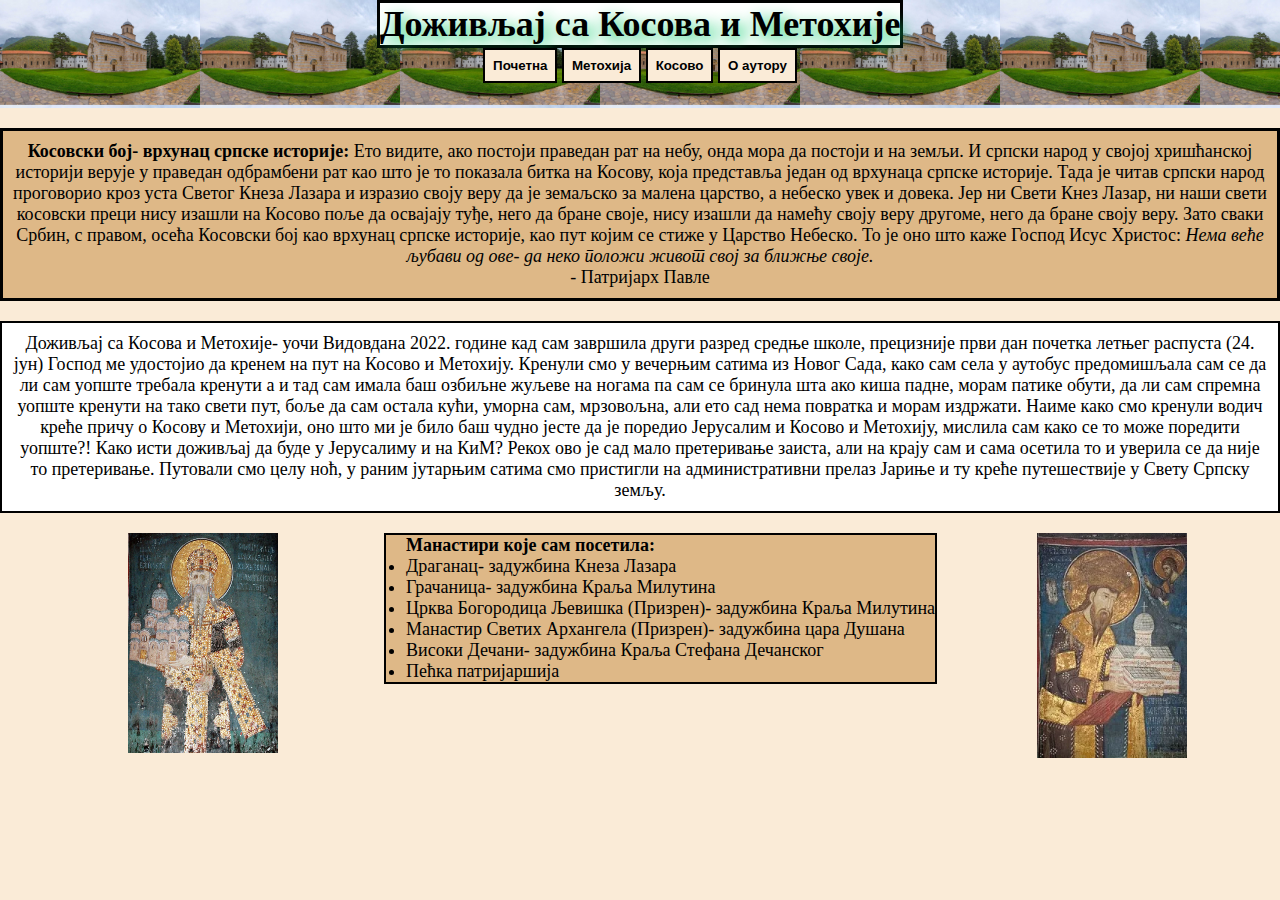
<file: index.html>
<!DOCTYPE html>
<html lang="sr">
<head>
    <meta charset="UTF-8">
    <link rel="stylesheet" href="stilovikim.css">
    <title>Доживљај са Косова и Метохије</title>
    <style>h1{text-shadow: 5px 5px 15px rgb(21, 204, 113);}</style>
</head>
<body>
    <header>
        <div align="center">
            <h1>Доживљај са Косова и Метохије</h1>
            <button><a href="index.html">Почетна</a></button>
            <button><a href="trecastrana.html">Метохија</a></button>
            <button><a href="cetvrtastrana.html">Косово </a></button>
            <button><a href="petastrana.html">О аутору</a></button>
        </div>
    </header>
<p class="okvir"> <b>Косовски бој- врхунац српске историје:</b> Ето видите, ако постоји праведан рат на небу, онда мора да постоји и на земљи. И српски
народ у својој хришћанској историји верује у праведан одбрамбени рат као што је то показала битка на Косову, која представља
један од врхунаца српске историје. Тада је читав српски народ проговорио кроз уста Светог Кнеза Лазара и изразио своју веру да је
земаљско за малена царство, а небеско увек и довека. Јер ни Свети Кнез Лазар, ни наши свети косовски преци нису изашли на Косово поље да 
освајају туђе, него да бране своје, нису  изашли да намећу своју веру другоме, него да бране своју веру. Зато сваки Србин,
с правом, осећа Косовски бој као врхунац српске историје, као пут којим се стиже у Царство Небеско. То је оно што каже Господ
Исус Христос: <i>Нема веће љубави од ове- да неко положи живот свој за ближње своје.</i> <br>
- Патријарх Павле</p>

<p class="jodi">Доживљај са Косова и Метохије- уочи Видовдана 2022. године кад сам завршила други разред средње школе, прецизније први дан почетка
летњег распуста (24. јун) Господ ме удостојио да кренем на пут на Косово и Метохију. Кренули смо у вечерњим сатима из Новог Сада, како сам села у аутобус 
предомишљала сам се да ли сам уопште требала кренути а и тад сам имала баш озбиљне жуљеве на ногама па сам се бринула шта ако киша падне, 
морам патике обути, да ли сам спремна уопште кренути на тако свети пут, боље да сам остала кући, уморна сам, мрзовољна, али ето сад нема повратка и морам издржати. 
Наиме како смо кренули водич креће причу о Косову и Метохији, оно што ми је било баш чудно јесте да је поредио Јерусалим и Косово и Метохију,
мислила сам како се то може поредити уопште?! Како исти доживљај да буде у Јерусалиму и на КиМ? Рекох ово је сад мало претеривање заиста,
али на крају сам и сама осетила то и уверила се да није то претеривање. Путовали смо целу ноћ, у раним јутарњим сатима смо пристигли на
административни прелаз Јариње и ту креће путешествије у Свету Српску земљу.</p>

<div class="tomson">
<p><b> Манастири које сам посетила:</b></p>
<ul>
    <li>Драганац- задужбина Кнеза Лазара</li>
    <li>Грачаница- задужбина Краља Милутина</li>
    <li>Црква Богородица Љевишка (Призрен)- задужбина Краља Милутина</li>
    <li>Манастир Светих Архангела (Призрен)- задужбина цара Душана</li>
    <li>Високи Дечани- задужбина Краља Стефана Дечанског</li>
    <li>Пећка патријаршија</li>
</ul>
</div>
<img class="slika" src="mica.jpeg" alt="краљ Милутин" title="краљ Милутин">
<img class="slika1" src="stefan.png" alt="краљ Стефан дечански" title="краљ Стефан дечански">
</body>
</html>
</file>
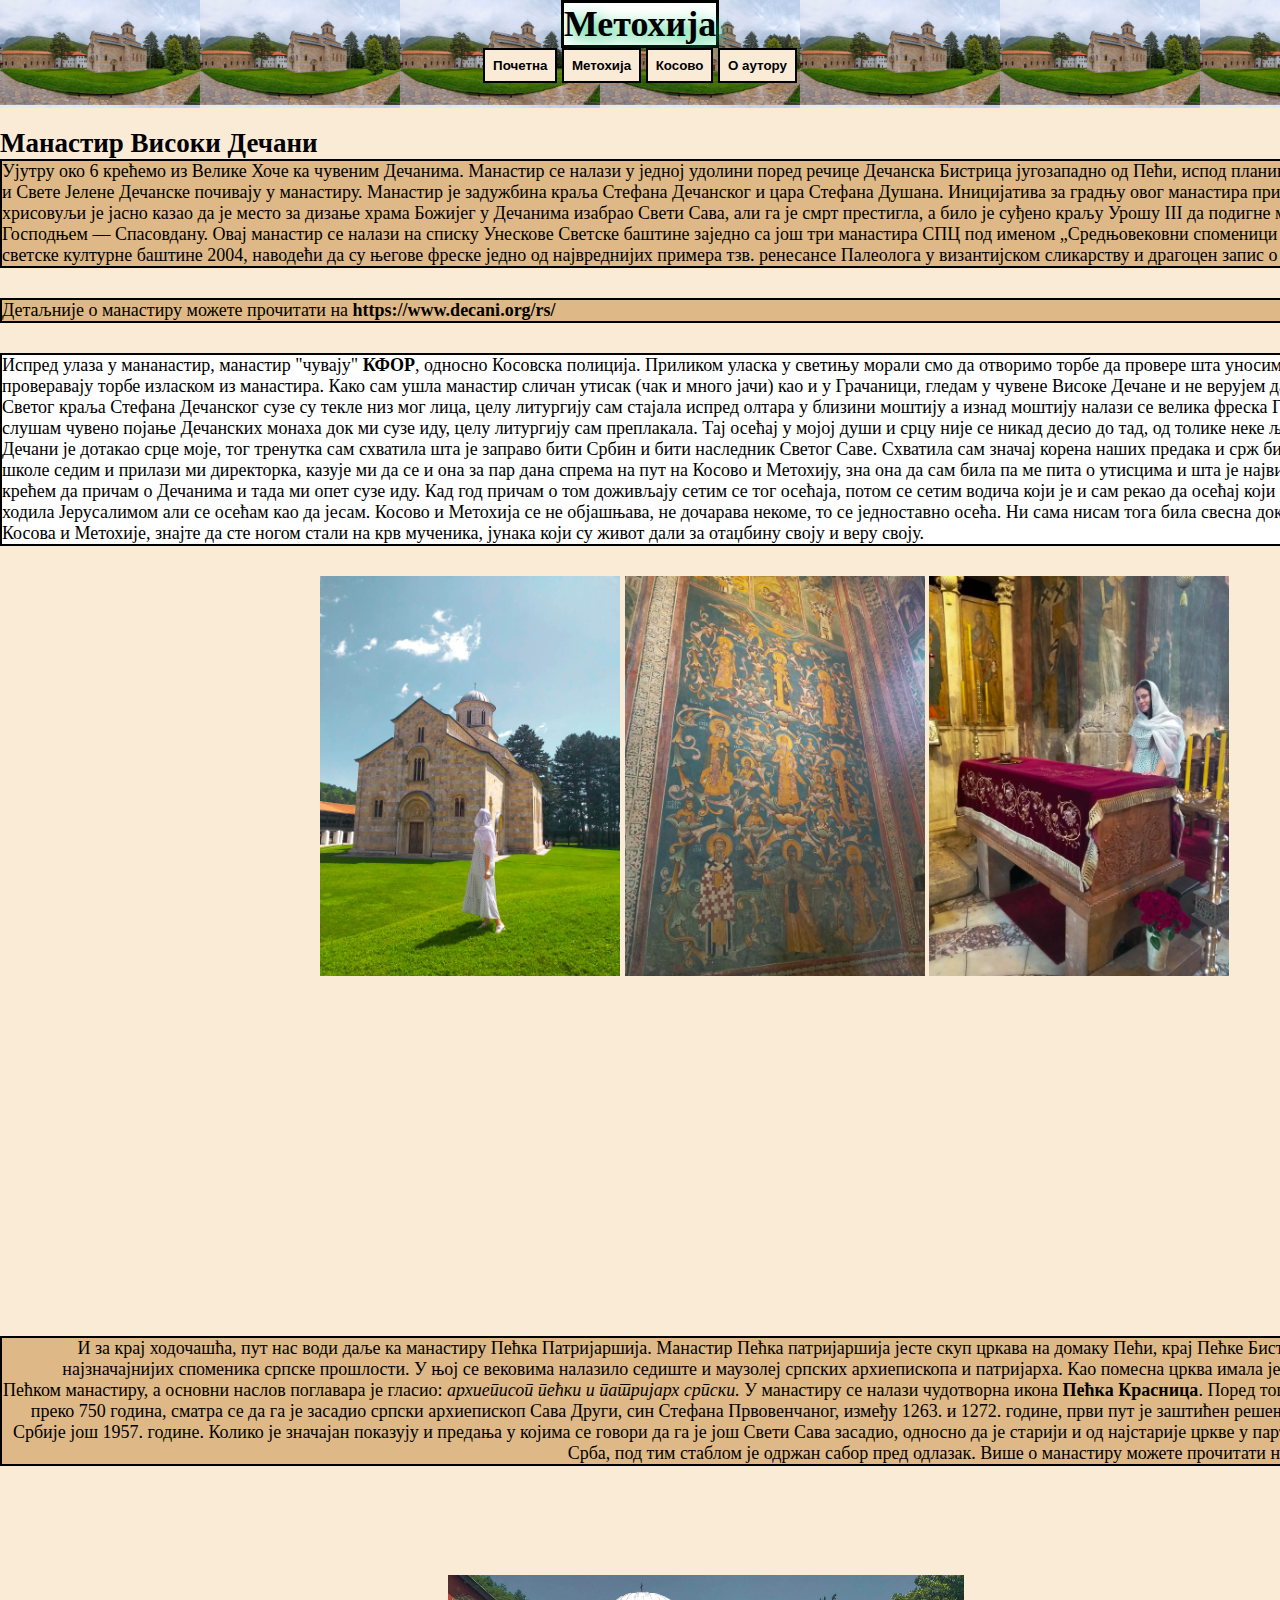
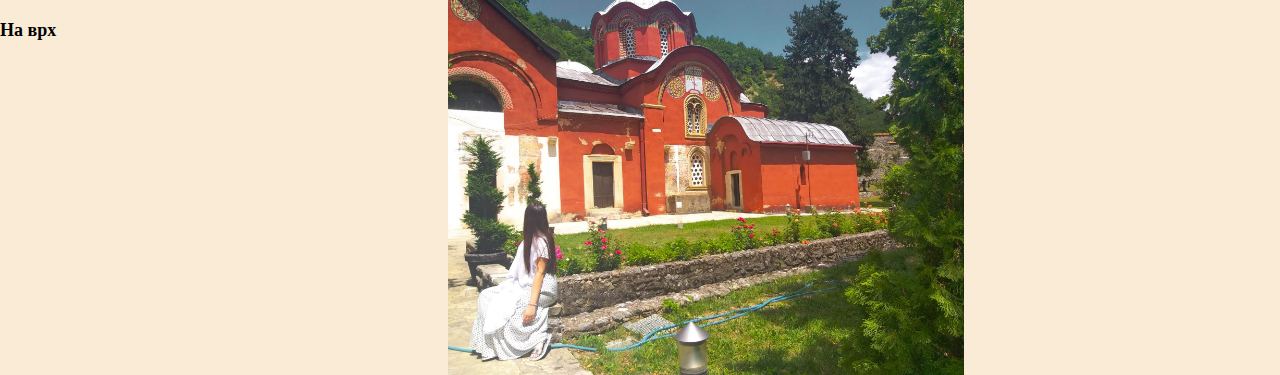
<file: cetvrtastrana.html>
<!DOCTYPE html>
<html lang="sr">
<head>
    <meta charset="UTF-8">
    <title>Доживљај са Косова и Метохије</title>
    <style>
        *{margin: 0;
        padding: 0;}
        body{background-color: antiquewhite;
            font-family: Georgia, serif;
    font-size: large;}
    header{height: 12vh;
    background-image: url(naslov.jpg);
background-size: 200px;
margin-bottom: 20px;
}
    h1{background-color: #fff;
border: 3px solid rgb(0, 0, 0);
user-select: none;
width: fit-content;}
button{background-color: antiquewhite;
border: 2px solid #000;
padding: 8px;
width: fit-content;}
a{color: #000;
text-decoration: none;
font-weight: bold;}
button:hover{background-color: rgb(128, 101, 60);
transition: 0.5s;}
a:hover{color: rgb(255, 255, 255);}
p{border: 2px solid black;
background-color: burlywood;
color: #000000;
width: 200vh;
margin-bottom: 30px;}
.bela{background-color:#fff;}
.cvetakizuzetak{width: 100%;}
.s1{
    position: absolute;
    top: 87%;
left: 10%;}
.s2{position: absolute;
    top: 30%;
left: 63%;}
.wew{position: absolute;
top: 180%;
left: 0%;}
.wew:hover{color: #000;}
.dud{position: absolute;
left: 25%;}
.ee{position: absolute;
top: 175%;
left: 35%;}
.vrh{position: absolute;
top: 145%;}
h1{text-shadow: 5px 5px 15px rgb(21, 204, 113);}
     </style>
</head>

<body>
    <header>
        <div align="center">
            <h1>Метохија</h1>
            <button><a href="index.html">Почетна</a></button>
            <button><a href="trecastrana.html">Метохија</a></button>
            <button><a href="cetvrtastrana.html">Косово </a></button>
            <button><a href="petastrana.html">О аутору</a></button>
        </div>
    </header>
    <div class="selma">
<h2>Манастир Високи Дечани</h2>
<p>Ујутру око 6 крећемо из Велике Хоче ка чувеним Дечанима. Манастир се налази у једној удолини поред речице Дечанска Бистрица југозападно од Пећи, испод планинског масива Проклетије. 
Мошти Светог краља Стефана Дечанског и Свете Јелене Дечанске почивају у манастиру. 
Манастир је задужбина краља Стефана Дечанског и цара Стефана Душана. Иницијатива за градњу овог манастира припадала је Светом Сави. 
Краљ Стефан Дечански у његовој хрисовуљи је јасно казао да је место за дизање храма Божијег у Дечанима изабрао Свети Сава, али га је смрт престигла, а било је суђено краљу Урошу III да подигне манастир на том месту. 
Манастир је посвећен Вазнесењу Господњем — Спасовдану. Овај манастир се налази на списку Унескове Светске баштине заједно са још три манастира СПЦ под именом „Средњовековни споменици на Косову“.
<a href="https://sr.wikipedia.org/wiki/%D0%A3%D0%BD%D0%B5%D1%81%D0%BA%D0%BE" target="_blank">УНЕСКО</a> је прогласио манастир Дечани за место светске културне баштине 2004, наводећи да су његове фреске једно од највреднијих примера тзв. ренесансе Палеолога у византијском сликарству и драгоцен запис о животу у 14. веку.</p>
<p>Детаљније о манастиру можете прочитати на <a href="https://www.decani.org/rs/" target="_blank">https://www.decani.org/rs/</a></p>
<p class="bela">Испред улаза у мананастир, манастир "чувају" <a href="https://sr.wikipedia.org/wiki/%D0%9A%D0%A4%D0%9E%D0%A0" target="_blank">КФОР</a>, односно Косовска полиција.
Приликом уласка у светињу морали смо да отворимо торбе да провере шта уносимо у манастир, некад траже и лична документа а исто тако проверавају торбе изласком из манастира.
Како сам ушла манастир сличан утисак (чак и много јачи) као и у Грачаници, гледам у чувене Високе Дечане и не верујем да сам ту.
Уласком унутар манастира и како сам пришла моштима Светог краља Стефана Дечанског сузе су текле низ мог лица, целу литургију сам стајала испред олтара у близини моштију
а изнад моштију налази се велика фреска Господа Исуса Христа, па гледам и у њу целу литургију и пажљиво слушам чувено појање Дечанских монаха док ми сузе 
иду, целу литургију сам преплакала. Тај осећај у мојој души и срцу није се никад десио до тад, од толике неке љубави и туге, драгости, благодати Божије
сузе су текле, манастир Дечани је дотакао срце моје, тог тренутка сам схватила шта је заправо бити Србин и бити наследник Светог Саве. Схватила сам значај
корена наших предака и срж бића Српског народа- а то је Косово и Метохија. Сећам се у холу школе седим и прилази ми директорка, казује ми да се и она за пар дана спрема на пут на Косово и Метохију,
зна она да сам била па ме пита о утисцима и шта је највише оставило утисак на мене, ту јој укратко говорим како је било и крећем да причам о Дечанима и тада ми опет сузе иду.
Кад год причам о том доживљају сетим се тог осећаја, потом се сетим водича који је и сам рекао да осећај који има у Јерусалиму, има и на Косову и Метохији.
Никад нисам ходила Јерусалимом али се осећам као да јесам. Косово и Метохија се не објашњава, не дочарава некоме, то се једноставно осећа. Ни сама нисам тога била свесна док нисам крочила.
Једна монахиња је рекла где год крочите на земљу Косова и Метохије, знајте да сте ногом стали на крв мученика, јунака који су живот дали за отаџбину своју и веру своју.</p> 
<div class="dud">
<img src="decani.jpg" alt="decani" height="400px">  
<img src="Loza Nemanjica Decani.jpg" alt="decani" height="400px">
<img src="Mosti Sv. Kralja Stefana Decanskog.jpg" alt="decani" height="400px">
</div>
<div align="right">
    <div class="vrh">
<h2>Пећка Патријаршија</h2>
<p>И за крај ходочашћа, пут нас води даље ка манастиру Пећка Патријаршија. Манастир Пећка патријаршија јесте скуп цркава на домаку Пећи, крај Пећке Бистрице, а на улазу у Руговску клисуру. Пећка патријаршија је један од најзначајнијих споменика српске прошлости.
У њој се вековима налазило седиште и маузолеј српских архиепископа и патријарха. Као помесна црква имала је степен патријаршије и својство аутокефалности. Седиште је било у Пећком манастиру, 
а основни наслов поглавара је гласио: <i>архиеписоп пећки и патријарх српски.</i> 
У манастиру се налази чудотворна икона <a href="https://svetigora.com/cudotvorne-ikone-majke-bozije-pecka-krasnica/" target="_blank">Пећка Красница</a>. Поред тога интересантно је да се у дворишту манастира налази
шам-дуд стар преко 750 година, сматра се да га је засадио српски архиепископ Сава Други, син Стефана Првовенчаног, између 1263. и 1272. године, 
први пут је заштићен решењем Завода за заштиту и научно проучавање природних реткости НР Србије још 1957. године. Колико је значајан показују и предања у којима се говори да га је још Свети Сава засадио, 
односно да је старији и од најстарије цркве у партријаршији. 
Познато је да кад је Aрсеније Чарнојевић започео сеобу Срба, под тим стаблом је одржан сабор пред одлазак.
Више о манастиру можете прочитати на <a href="https://www.zaduzbine-nemanjica.rs/Pecka-Patrijarsija/index.htm" target="_blank">https://www.zaduzbine-nemanjica.rs/Pecka-Patrijarsija/index.htm</a></p>
</div>
<img class="ee" src="pecka patrijarsija.jpg" alt="pecka patrijarsija" height="400px">
<a class="wew" href="#TOP">На врх</a>
</body>
</html>
</file>
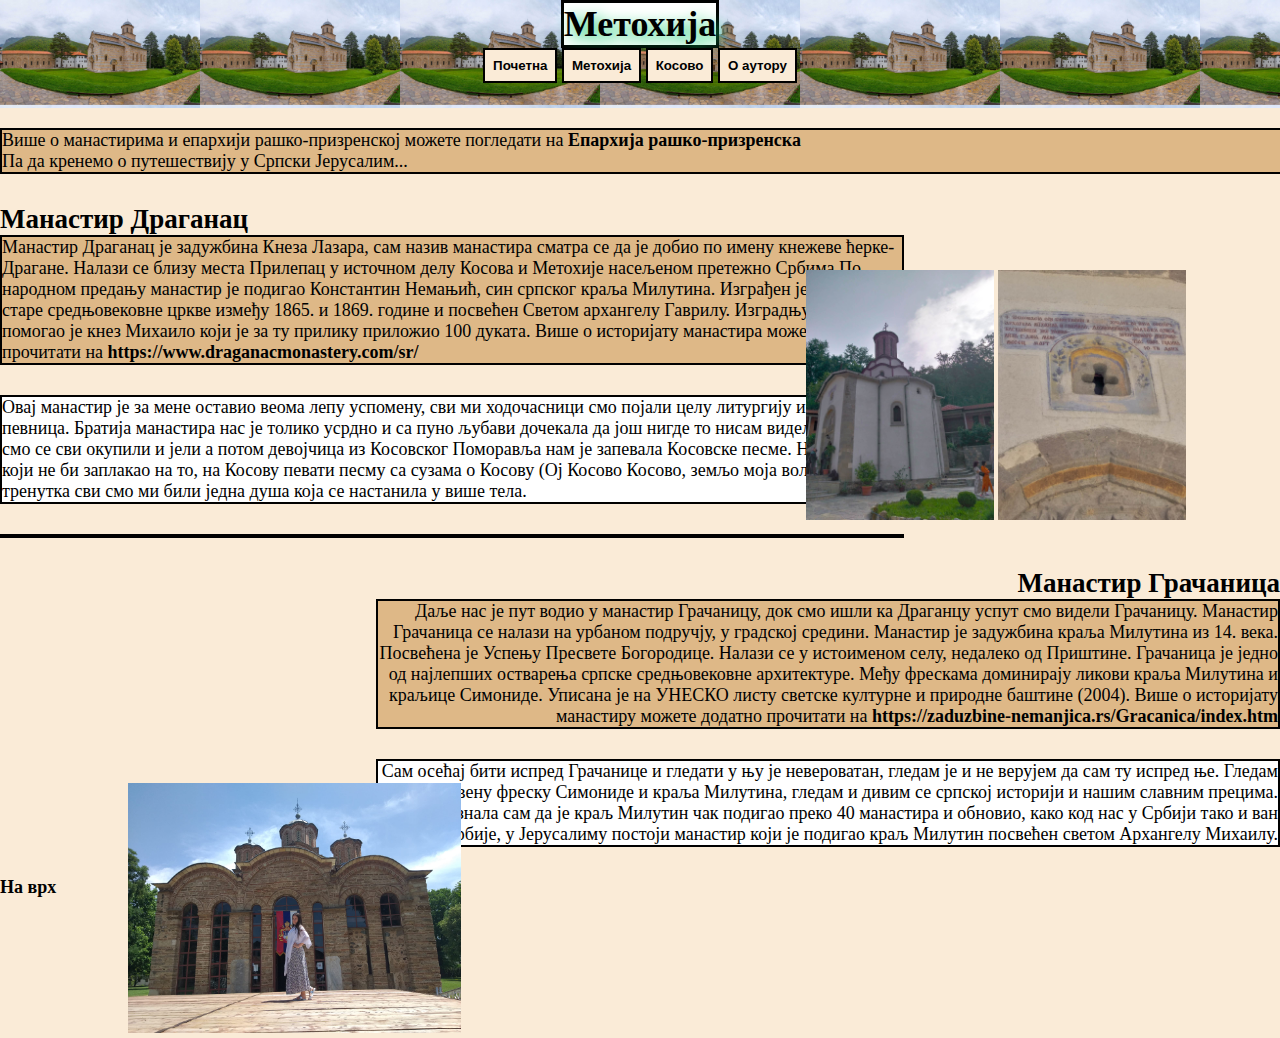
<file: drugastrana.html>
<!DOCTYPE html>
<html lang="sr">
<head>
    <meta charset="UTF-8">
    <title>Доживљај са Косова и Метохије</title>
     <style>
        *{margin: 0;
        padding: 0;}
        body{background-color: antiquewhite;
            font-family: Georgia, serif;
    font-size: large;}
    header{height: 12vh;
    background-image: url(naslov.jpg);
background-size: 200px;
margin-bottom: 20px;
}
    h1{background-color: #fff;
border: 3px solid rgb(0, 0, 0);
user-select: none;
width: fit-content;}
button{background-color: antiquewhite;
border: 2px solid #000;
padding: 8px;
width: fit-content;}
a{color: #000;
text-decoration: none;
font-weight: bold;}
button:hover{background-color: rgb(128, 101, 60);
transition: 0.5s;}
a:hover{color: rgb(255, 255, 255);}
p{border: 2px solid black;
background-color: burlywood;
color: #000000;
width: 100vh;
margin-bottom: 30px;}
.bela{background-color: #fff;}
.cvetakizuzetak{width: 100%;}
.s1{
    position: absolute;
    top: 87%;
left: 10%;}
.s2{position: absolute;
    top: 30%;
left: 63%;}
.wew:hover{color: #000;}
h1{text-shadow: 5px 5px 15px rgb(21, 204, 113);}
     </style>
</head>
<body>
    <header>
        <div align="center">
            <h1>Метохија   </h1>
            <button><a href="index.html">Почетна</a></button>
            <button><a href="trecastrana.html">Метохија</a></button>
            <button><a href="cetvrtastrana.html">Косово </a></button>
            <button><a href="petastrana.html">О аутору</a></button>
        </div>
</header>
    <p class="cvetakizuzetak">Више о манастирима и епархији рашко-призренској можете погледати на <a href="https://eparhija-prizren.com/" target="_blank">Епархија рашко-призренска</a><br>
    Па да кренемо о путешествију у Српски Јерусалим...</p>

        <h2>Манастир Драганац</h2>
    
    <p>Манастир Драганац је задужбина Кнеза Лазара, сам назив манастира сматра се да је добио по имену кнежеве ћерке- Драгане. Налази се близу места Прилепац 
    у источном делу Косова и Метохије насељеном претежно Србима.По народном предању манастир је подигао Константин Немањић, син српског краља Милутина.
    Изграђен је на месту старе средњовековне цркве између 1865. и 1869. године и посвећен Светом архангелу Гаврилу. Изградњу цркве помогао је кнез Михаило који је за ту прилику приложио 100 дуката. 
    Више о историјату манастира можете прочитати на <a href="https://www.draganacmonastery.com/sr/" target="_blank">https://www.draganacmonastery.com/sr/</a></p>

    <p class="bela">Овај манастир је за мене оставио веома лепу успомену, сви ми ходочасници смо појали целу литургију и били певница.
    Братија манастира нас је толико усрдно и са пуно љубави дочекала да још нигде то нисам видела, за столом смо се сви окупили и јели а потом
    девојчица из Косовског Поморавља нам је запевала Косовске песме. Нема Србина који не би заплакао на то, на Косову певати песму са сузама
    о Косову (Ој Косово Косово, земљо моја вољена), тог тренутка сви смо ми били једна душа која 
    се настанила у више тела. </p>
    </p>
<div align="right">
    <h2>Манастир Грачаница</h2>
    <p>Даље нас је пут водио у манастир Грачаницу, док смо ишли ка Драганцу успут смо видели Грачаницу. Манастир Грачаница се налази
    на урбаном подручју, у градској средини. Манастир је задужбина краља Милутина из 14. века. Посвећена је Успењу Пресвете Богородице. 
    Налази се у истоименом селу, недалеко од Приштине. Грачаница је једно од најлепших остварења српске средњовековне архитектуре. 
    Међу фрескама доминирају ликови краља Милутина и краљице Симониде. Уписана је на УНЕСКО листу светске културне и природне баштине (2004).
    Више о историјату манастиру можете додатно прочитати на <a href="https://zaduzbine-nemanjica.rs/Gracanica/index.htm" target="_blank">https://zaduzbine-nemanjica.rs/Gracanica/index.htm</a></p>
    <p class="bela">Сам осећај бити испред Грачанице и гледати у њу је невероватан, гледам је и не верујем да сам ту испред ње. Гледам чувену фреску Симониде и
    краља Милутина, гледам и дивим се српској историји и нашим славним прецима. Сазнала сам да је краљ Милутин чак подигао преко 40 манастира и обновио,
    како код нас у Србији тако и ван Србије, у Јерусалиму постоји манастир који је подигао краљ Милутин посвећен светом Архангелу Михаилу.</p>
</div>
<div class="s1">
    <img src="gracanica.jpg" alt="gracanica" height="250px">
</div>
<div class="s2">
<img src="draganac.jpg" alt="draganac" height="250px">
<img src="draganac natpis.jpg" alt="draganac" height="250px">
</div>
<a class="wew" href="#TOP">На врх</a>
    </body>   
    </html>
</file>
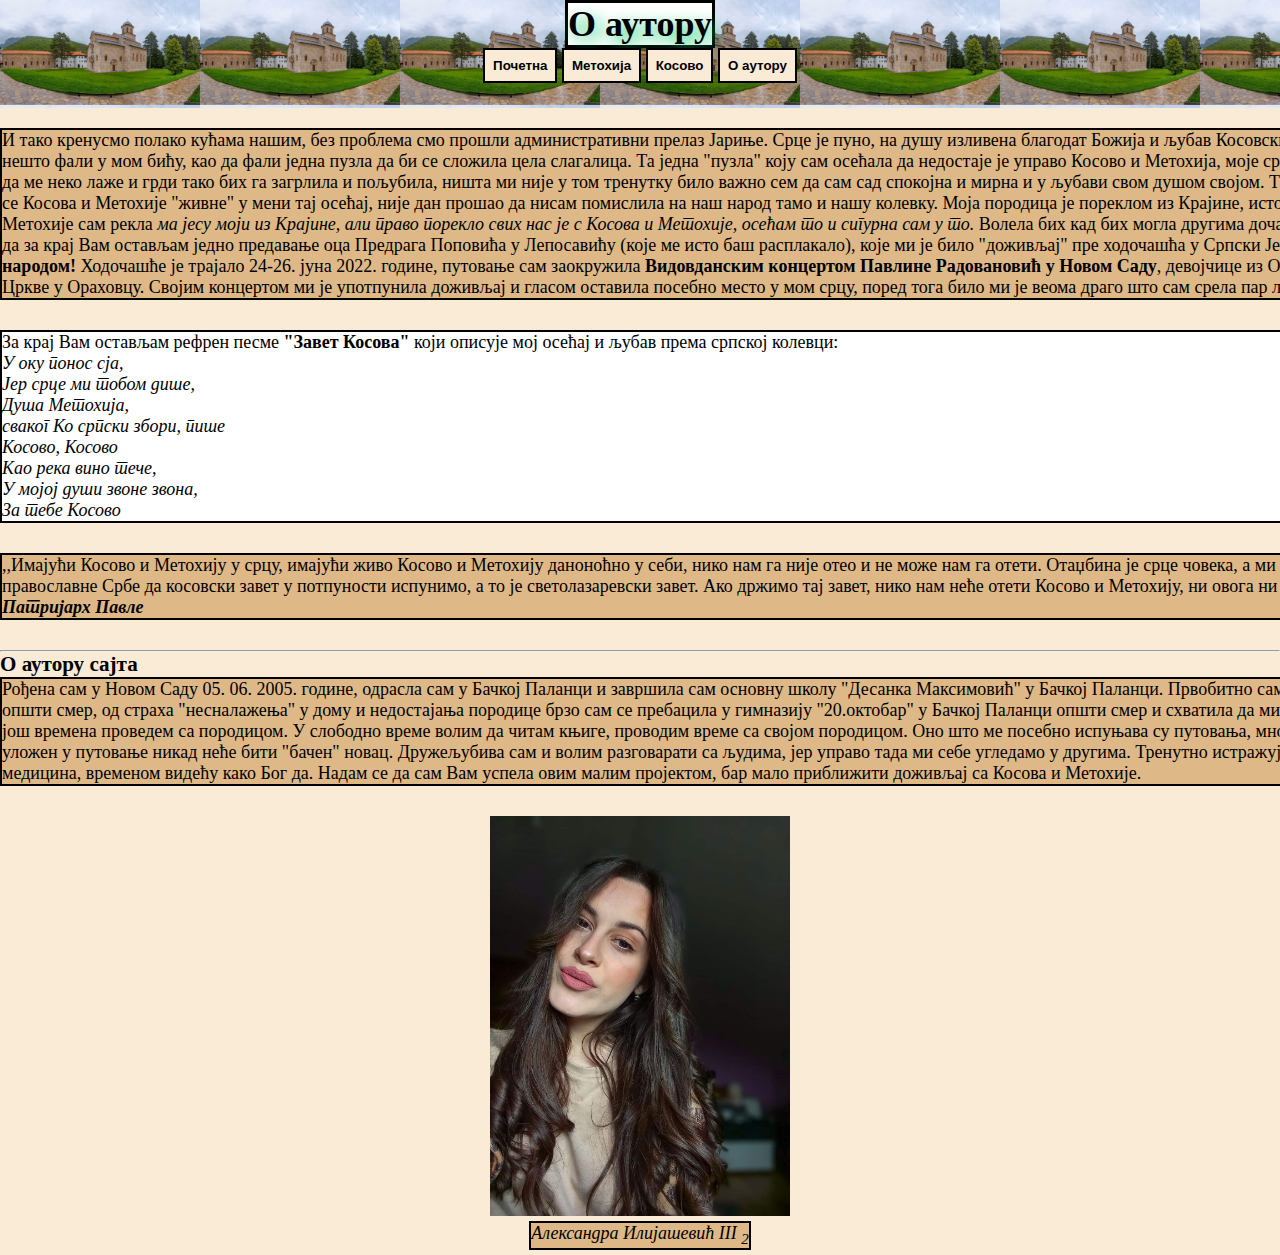
<file: petastrana.html>
<!DOCTYPE html>
<html lang="sr">
<head>
    <meta charset="UTF-8">
  
    <title>Доживљај са Косова и Метохије</title>
    <style>
        *{margin: 0;
        padding: 0;}
        body{background-color: antiquewhite;
            font-family: Georgia, serif;
    font-size: large;}
    header{height: 12vh;
    background-image: url(naslov.jpg);
background-size: 200px;
margin-bottom: 20px;
}
    h1{background-color: #fff;
border: 3px solid rgb(0, 0, 0);
user-select: none;
width: fit-content;}
button{background-color: antiquewhite;
border: 2px solid #000;
padding: 8px;
width: fit-content;}
a{color: #000;
text-decoration: none;
font-weight: bold;}
button:hover{background-color: rgb(128, 101, 60);
transition: 0.5s;}
a:hover{color: rgb(255, 255, 255);}
p{border: 2px solid black;
background-color: burlywood;
color: #000000;
width: 200vh;
margin-bottom: 30px;}
.bela{background-color:#fff;}
.cvetakizuzetak{width: 100%;}
.s1{
    position: absolute;
    top: 87%;
left: 10%;}
.s2{position: absolute;
    top: 30%;
left: 63%;}
.wew{position: absolute;
top: 180%;
left: 0%;}
.wew:hover{color: #000;}
.dud{position: absolute;
left: 25%;}
.ee{position: absolute;
top: 175%;
left: 35%;}
.vrh{position: absolute;
top: 145%;}
h1{text-shadow: 5px 5px 15px rgb(21, 204, 113);}
img{display: block;margin-left: auto;
margin-right: auto;
margin-bottom: 5px;}
#potpis{width: fit-content;
    display: block;margin-left: auto;
margin-right: auto;
margin-bottom: 5px;}
     </style>
</head>
<body>
    <header>
        <div align="center">
        <h1>О аутору</h1>
        <button><a href="index.html">Почетна</a></button>
        <button><a href="trecastrana.html">Метохија</a></button>
        <button><a href="cetvrtastrana.html">Косово </a></button>
        <button><a href="petastrana.html">О аутору</a></button>
    </div>
    </header>
<p>И тако кренусмо полако кућама нашим, без проблема смо прошли административни прелаз Јариње. Срце је пуно, на душу изливена благодат Божија
    и љубав Косовских мученика и српских светитеља, целог живота сам осећала да ми нешто фали у мом бићу, као да фали једна пузла да би се сложила цела слагалица.
    Та једна "пузла" коју сам осећала да недостаје је управо Косово и Метохија, моје срце је било пуно, толико благодати у души да сам помислила ма сад да ме неко лаже и грди
    тако бих га загрлила и пољубила, ништа ми није у том тренутку било важно сем да сам сад спокојна и мирна и у љубави свом душом својом. Тај осећај ме је  држао пар месеци,
    али опет како споменем и сетим се Косова и Метохије "живне" у мени тај осећај, није дан прошао да нисам помислила на наш народ тамо и нашу колевку. Моја породица је пореклом из Крајине,
    исто је и тамо мученички страдао српски народ, али после Косова и Метохије сам рекла <i>ма јесу моји из Крајине, али право порекло свих нас је с Косова и Метохије, осећам то и сигурна сам у то.</i>
    Волела бих кад бих могла другима дочарати тај доживљај, али мала сам и немоћна да бих то успела, тако да за крај Вам остављам једно предавање оца Предрага Поповића у Лепосавићу (које ме исто баш расплакало), које ми је било "доживљај"
    пре ходочашћа у Српски Јерусалим. <a href="https://www.youtube.com/watch?v=4PUNlfDKh0I" target="_blank">(Цела беседа) Пој на Косову! Отац на коленима пред народом!</a>
   Ходочашће је трајало 24-26. јуна 2022. године, 
    путовање сам заокружила <a href="https://www.youtube.com/watch?v=ONwXlx56EmU" target="_blank">Видовданским концертом Павлине Радовановић у Новом Саду</a>, девојчице из Ораховца која својим концертима скупља средства за фрескописање Цркве у Ораховцу.
    Својим концертом ми је употпунила доживљај и гласом оставила посебно место у мом срцу, поред тога било ми је веома драго што сам срела пар људи на концерту који су били на путовању са мном. </p> 
    <p class="bela">За крај Вам остављам рефрен песме <a href="https://www.youtube.com/watch?v=wgOyGKOCKr0" target="_blank">"Завет Косова"</a> који описује мој осећај и љубав према српској колевци: <br>
        <i>У оку понос сја,</i><br>
        <i>Јер срце ми тобом дише,</i><br>
        <i>Душа Метохија,</i><br>
        <i>сваког Ко српски збори, пише</i><br>
        <i>Косово, Косово</i><br>
        <i>Као река вино тече,</i><br>
        <i>У мојој души звоне звона,</i><br>
        <i>За тебе Косово</i><br></p>
    <p class="ookvir"> ,,Имајући Косово и Метохију у срцу, имајући живо Косово и Метохију дано­ноћно у себи, нико нам га није отео и не може нам га отети. 
    Отаџбина је срце човека, а ми смо у своја срца поставили Косово и Метохију. 
    Позивамо све православне Србе да косовски завет у потпуности испунимо, а то је светолазаревски завет. 
    Ако држимо тај завет, нико нам неће отети Косово и Метохију, ни овога ни онога века!‘‘ <br>
    <b><i>Патријарх Павле</i></b></p>
    <hr>
    <h3>О аутору сајта</h3>
    <p>Рођена сам у Новом Саду 05. 06. 2005. године, одрасла сам у Бачкој Паланци и завршила сам основну школу "Десанка Максимовић" у Бачкој Паланци.       
    Првобитно сам уписала средњу медицинску школу "Др Ружица Рип" у Сомбору- општи смер, од страха "несналажења" у дому и недостајања породице брзо сам се пребацила у гимназију "20.октобар" у Бачкој Паланци
    општи смер и схватила да ми је ипак гимназија боља "подлога" за факултет и да искористим да још времена проведем са породицом. У слободно време волим да читам књиге, проводим време са својом породицом.
    Оно што ме посебно испуњава су путовања, много волим да путујем и уживам у томе. Сматрам да новац који је уложен у путовање никад неће бити "бачен" новац. Дружељубива сам и волим разговарати са људима,
    јер управо тада ми себе угледамо у другима. Тренутно истражујем занимање и посао са којим бих се бавила у животу и за сад је то медицина, временом видећу како Бог да.
    Надам се да сам Вам успела овим малим пројектом, бар мало приближити доживљај са Косова и Метохије.</p>
    <img src="aleksandra (2).jpg" alt="popadija" height="400px">
    <p id="potpis"><i>Александра Илијашевић III <sub>2</sub></i></p>
    </body>
    </html>
</file>
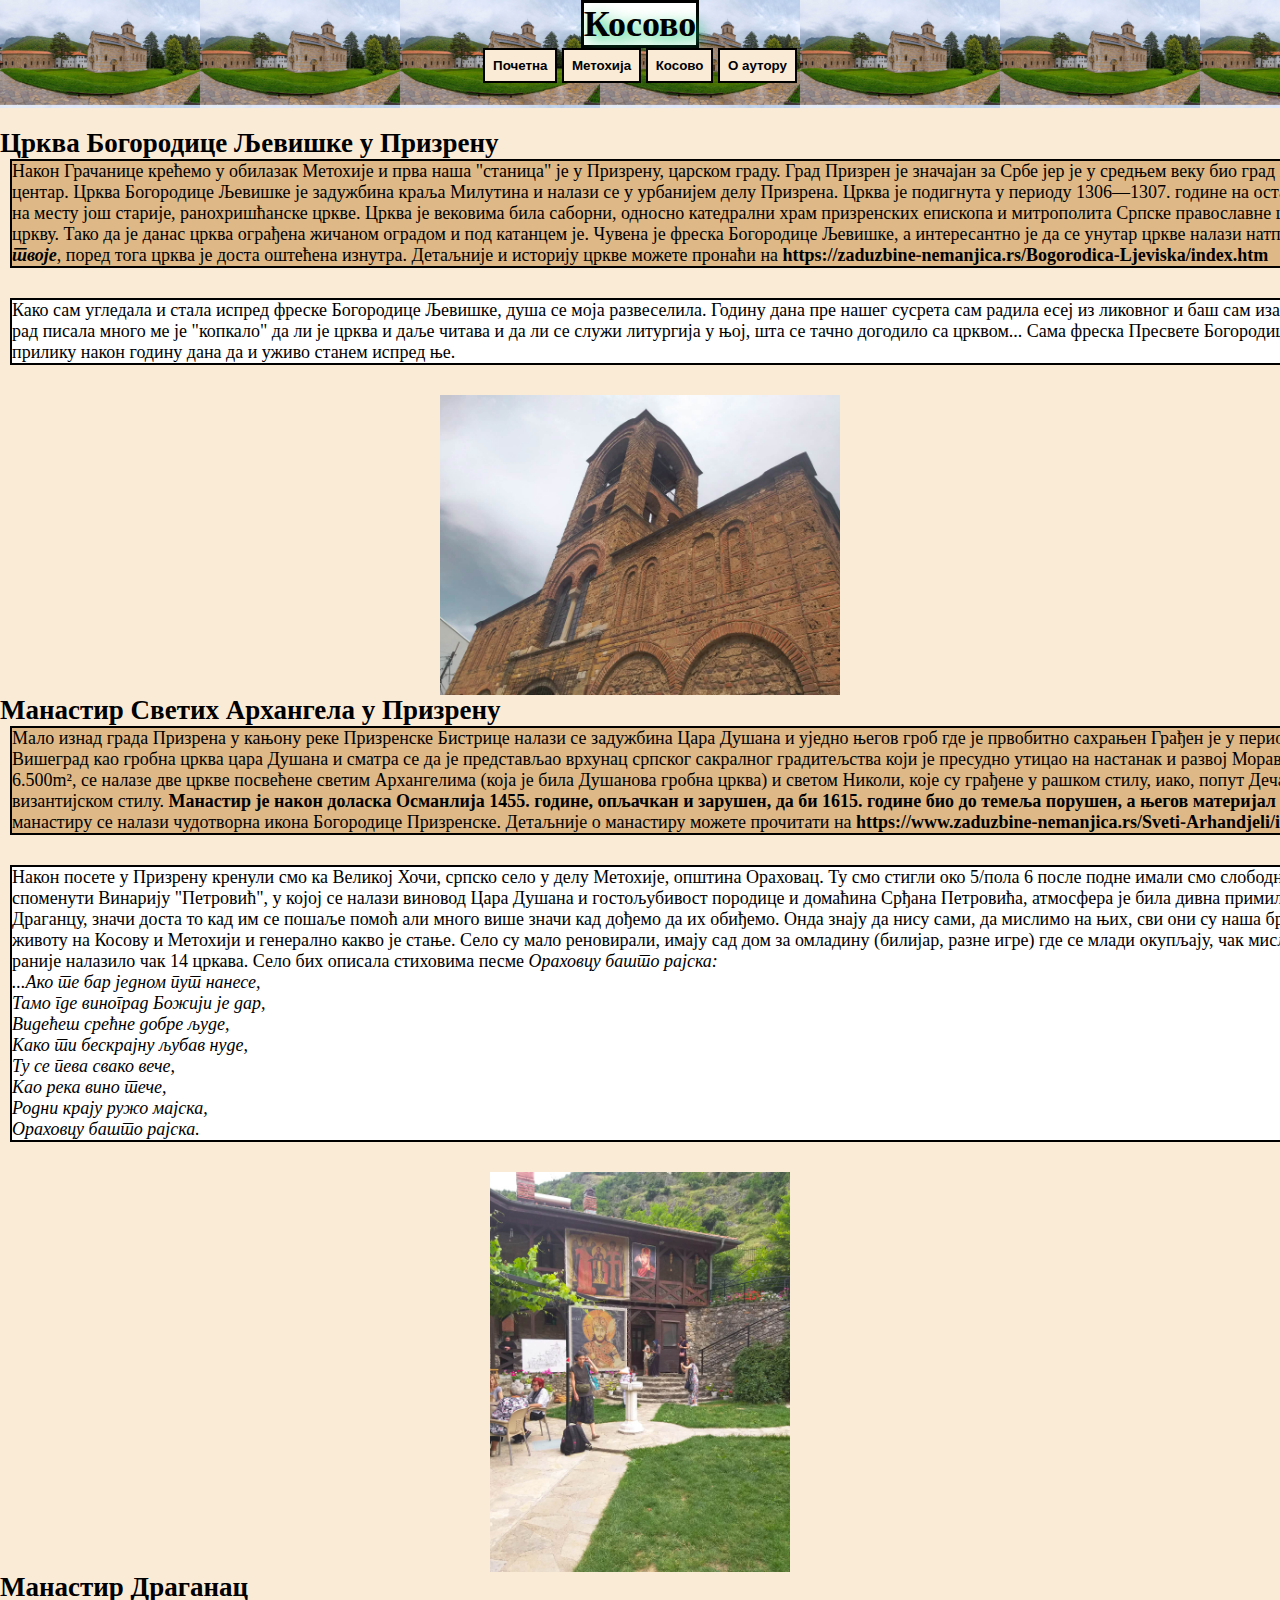
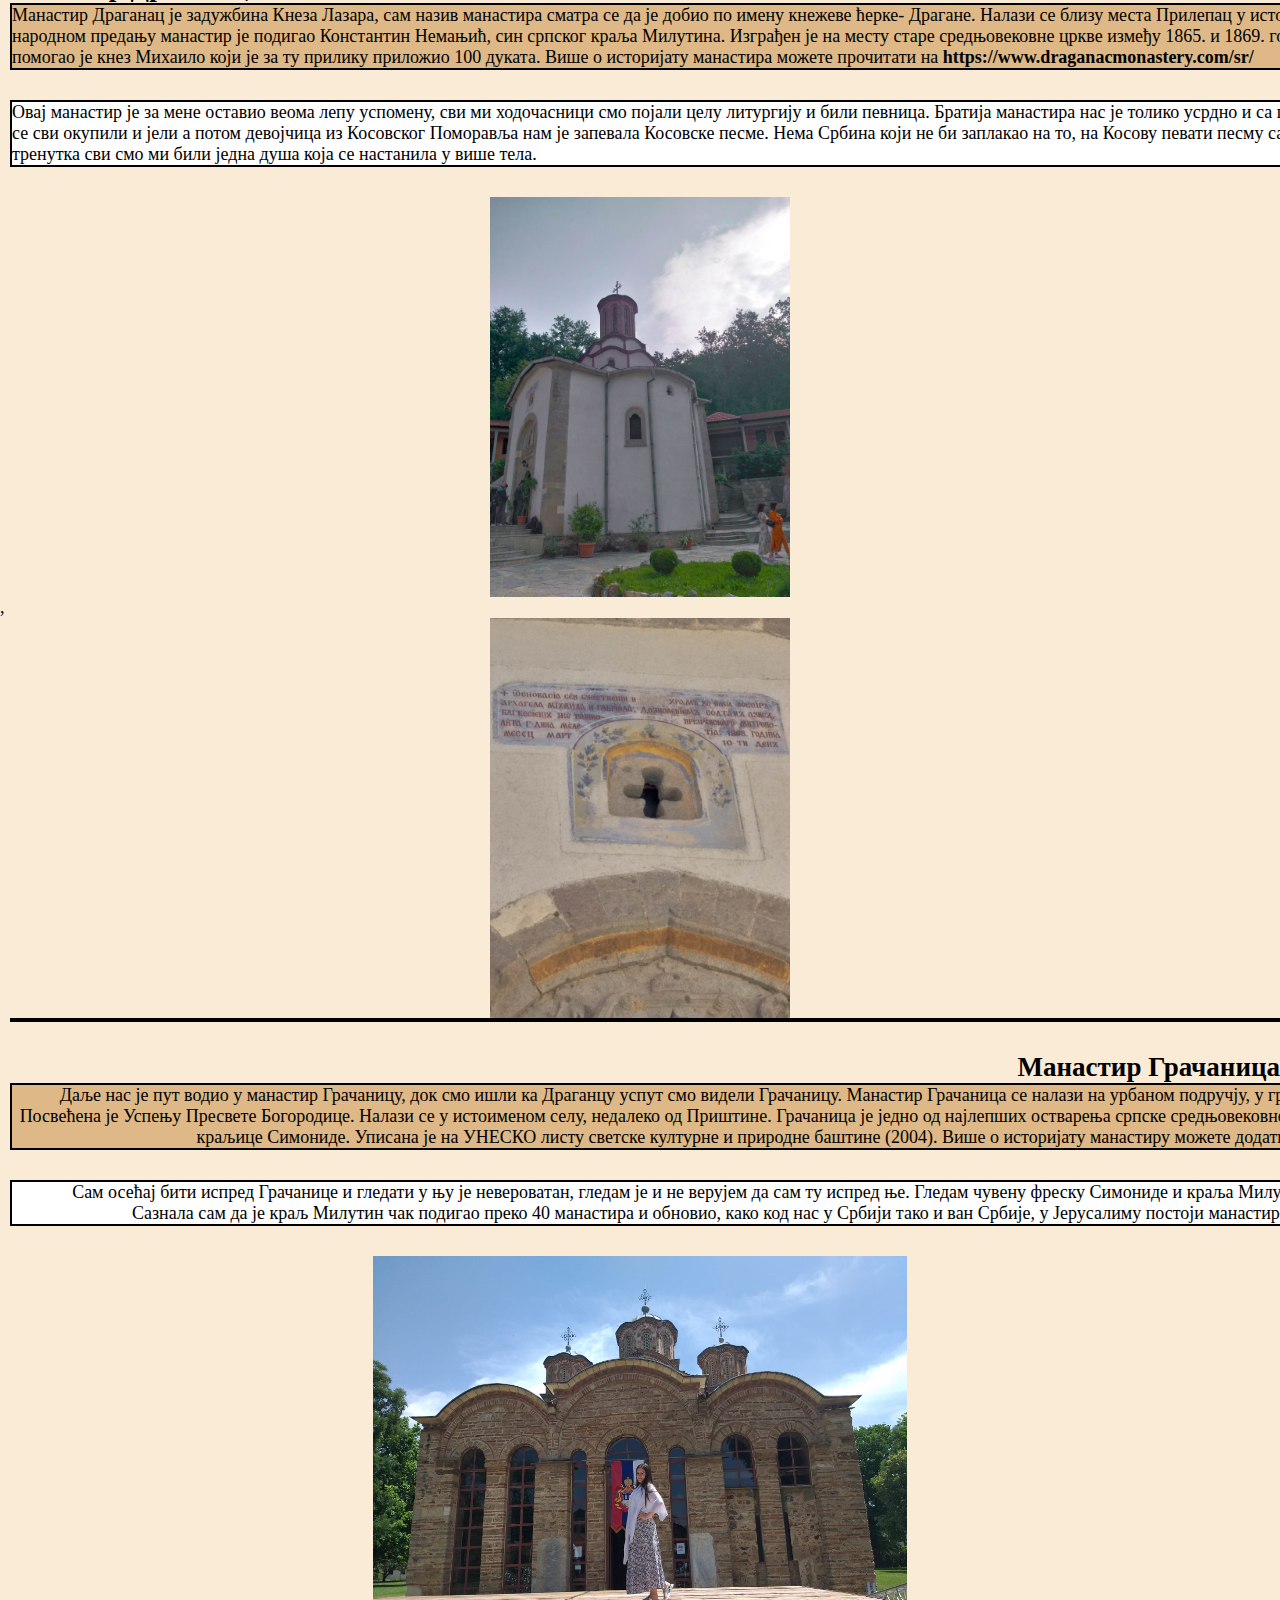
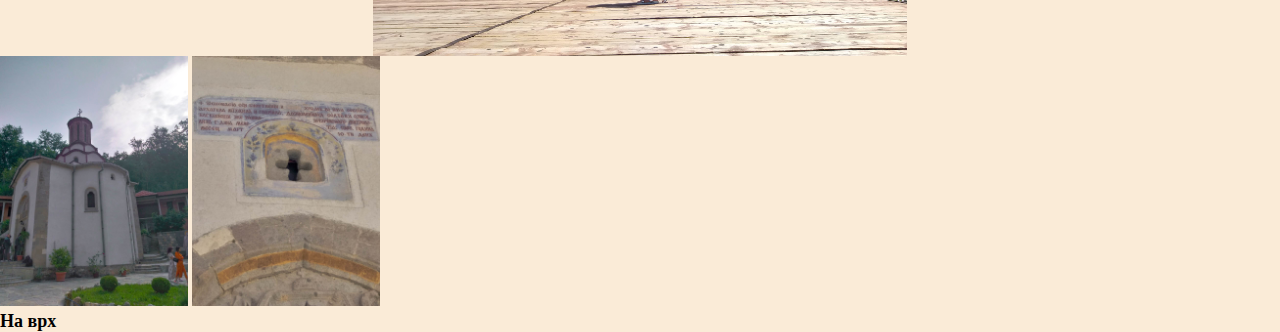
<file: trecastrana.html>
<!DOCTYPE html>
<html lang="sr">
<head>
    <meta charset="UTF-8">
    
    <style>
        *{margin: 0;
        padding: 0;}
        body{background-color: antiquewhite;
            font-family: Georgia, serif;
    font-size: large;}
    header{height: 12vh;
    background-image: url(naslov.jpg);
background-size: 200px;
margin-bottom: 20px;
}
    h1{background-color: #fff;
border: 3px solid rgb(0, 0, 0);
user-select: none;
width: fit-content;}
button{background-color: antiquewhite;
border: 2px solid #000;
padding: 8px;
width: fit-content;}
a{color: #000;
text-decoration: none;
font-weight: bold;}
button:hover{background-color: rgb(128, 101, 60);
transition: 0.5s;}
a:hover{color: rgb(255, 255, 255);}
p{border: 2px solid black;
background-color: burlywood;
color: #000000;
width: 200vh;
margin-left: 10px;
margin-bottom: 30px;}
.bela{background-color: #fff;}

.s1{
    position: absolute;
    top: 87%;
left: 10%;}
.s2{position: absolute;
    top: 30%;
left: 63%;}
.wew:hover{color: #000;}
.dud{display: block;
margin-left: auto;
margin-right: auto;}
.pesma{display: block;
margin-left: auto;
margin-right: auto;}
h1{text-shadow: 5px 5px 15px rgb(21, 204, 113);}
     </style>
    <title>Доживљај са Косова и Метохије</title>
</head>
<header>
    <div align="center">
        <h1>Косово</h1>
        <button><a href="index.html">Почетна</a></button>
            <button><a href="trecastrana.html">Метохија</a></button>
            <button><a href="cetvrtastrana.html">Косово </a></button>
            <button><a href="petastrana.html">О аутору</a></button>
    </div>
</header>
<body>
    <div class="selma">
<h2>Црква Богородице Љевишке у Призрену</h2>
<p class="cetvrtakizuzetak">Након Грачанице крећемо у обилазак Метохије и прва наша "станица" је у Призрену, царском граду. Град Призрен је значајан
за Србе јер је у средњем веку био град Цара Душана, отуда назив "царски град", наш културно-историјски центар. Црква Богородице Љевишке је
задужбина краља Милутина и налази се у урбанијем делу Призрена. Црква је подигнута у периоду 1306—1307. године на остацима старијег катедралног храма из 13. века, који је такође заснован на месту још старије, ранохришћанске цркве. 
Црква је вековима била саборни, односно катедрални храм призренских епископа и митрополита Српске православне цркве. Албанци су у мартонском погрому 2004 веома оштетили цркву.
Тако да је данас црква ограђена жичаном оградом и под катанцем је. Чувена је фреска Богородице Љевишке, а интересантно је да се унутар цркве налази
натпис на арапском језику на ком пише <b><i>Зеница ока мог гнездо је лепоте твоје</i></b>, поред тога црква је доста оштећена изнутра. 
Детаљније и историју цркве можете пронаћи на <a href="https://zaduzbine-nemanjica.rs/Bogorodica-Ljeviska/index.htm" target="_blank">https://zaduzbine-nemanjica.rs/Bogorodica-Ljeviska/index.htm</a></p>
<p class="bela">Како сам угледала и стала испред фреске Богородице Љевишке, душа се моја развеселила. Годину дана пре нашег сусрета
сам радила есеј из ликовног и баш сам изабрала Богородицу Љевишку, пре тога нисам ни чула за њу. Како сам рад писала много ме је
"копкало" да ли је црква и даље читава и да ли се служи литургија у њој, шта се тачно догодило са црквом... Сама фреска Пресвете Богородице је оставила посебно место у мом срцу и души
и Господ ми даде прилику након годину дана да и уживо станем испред ње. </p>
<img class="dud" src="crkva ljeviska.jpg" alt="ljeviska" height="300px">
</div>
<h2>Манастир Светих Архангела у Призрену</h2>
<p>Мало изнад града Призрена у кањону реке Призренске Бистрице налази се задужбина Цара Душана и уједно његов гроб где је првобитно сахрањен
Грађен је у периоду од 1343. до 1352. године, на месту старије цркве у склопу тврђаве Вишеград као гробна црква цара Душана и сматра се да је представљао врхунац српског сакралног градитељства који је пресудно утицао на настанак и развој Моравског стила.
Унутар комплекса, који обухвата површину од око 6.500m², се налазе две цркве посвећене светим Архангелима (која је била Душанова гробна црква) и светом Николи, које су грађене у рашком стилу, иако, попут Дечана, по времену градње и неким елементима припадају Српско-византијском стилу.
<b>Манастир је након доласка Османлија 1455. године, опљачкан и зарушен, да би 1615. године био до темеља порушен, а његов материјал је искоришћен за градњу Синан-пашине џамије у Призрену.</b> У манастиру се налази чудотворна икона Богородице Призренске.
Детаљније о манастиру можете прочитати на <a href="https://www.zaduzbine-nemanjica.rs/Sveti-Arhandjeli/index.htm" target="_blank">https://www.zaduzbine-nemanjica.rs/Sveti-Arhandjeli/index.htm</a></p>



<p class="bela"> Након посете у Призрену кренули смо ка Великој Хочи, српско село у делу Метохије, општина Ораховац.
Ту смо стигли око 5/пола 6 после подне имали смо слободно време и вечеру а ноћили смо у кућама домаћина.
Посебно морам споменути Винарију "Петровић", у којој се налази виновод Цара Душана и гостољубивост породице и домаћина Срђана Петровића, атмосфера је била дивна
примили су нас тако као рођене своје. Што су рекли и сами а уједно и у Драганцу, значи доста то кад им се пошаље помоћ
али много више значи кад дођемо да их обиђемо. Онда знају да нису сами, да мислимо на њих, сви они су наша браћа и сестре који
опстају ту зарад наших корена. Причали су нам о животу на Косову и Метохији и генерално какво је стање. Село су мало реновирали,
имају сад дом за омладину (билијар, разне игре) где се млади окупљају, чак мислим да се у селу налази винарија Манастира Дечани.
У селу се раније налазило чак 14 цркава. Село бих описала стиховима песме <i>Ораховцу башто рајска:</i><br>
<i>...Ако те бар једном пут нанесе,</i><br>
    <i>Тамо где виноград Божији је дар,</i><br>
    <i>Видећеш срећне добре људе,</i><br>
    <i>Како ти бескрајну љубав нуде,</i><br>
    <i>Ту се пева свако вече,</i><br>
    <i>Као река вино тече,</i><br>
    <i>Родни крају ружо мајска,</i><br>
    <i>Ораховцу башто рајска.</i><br></p>
<img class="dud" src="prizren manastir.jpg" alt="Манастир Светих Архангела" height="400px">

            <h2>Манастир Драганац</h2>
    
    <p>Манастир Драганац је задужбина Кнеза Лазара, сам назив манастира сматра се да је добио по имену кнежеве ћерке- Драгане. Налази се близу места Прилепац 
    у источном делу Косова и Метохије насељеном претежно Србима.По народном предању манастир је подигао Константин Немањић, син српског краља Милутина.
    Изграђен је на месту старе средњовековне цркве између 1865. и 1869. године и посвећен Светом архангелу Гаврилу. Изградњу цркве помогао је кнез Михаило који је за ту прилику приложио 100 дуката. 
    Више о историјату манастира можете прочитати на <a href="https://www.draganacmonastery.com/sr/" target="_blank">https://www.draganacmonastery.com/sr/</a></p>

    <p class="bela">Овај манастир је за мене оставио веома лепу успомену, сви ми ходочасници смо појали целу литургију и били певница.
    Братија манастира нас је толико усрдно и са пуно љубави дочекала да још нигде то нисам видела, за столом смо се сви окупили и јели а потом
    девојчица из Косовског Поморавља нам је запевала Косовске песме. Нема Србина који не би заплакао на то, на Косову певати песму са сузама
    о Косову (Ој Косово Косово, земљо моја вољена), тог тренутка сви смо ми били једна душа која 
    се настанила у више тела.
 </p>
<img class="dud" src="draganac.jpg" alt="draganac" height="400px">, <img class="dud" src="draganac natpis.jpg" alt="draganac" height="400px">
    </p>


<div align="right">
    <h2>Манастир Грачаница</h2>
    <p>Даље нас је пут водио у манастир Грачаницу, док смо ишли ка Драганцу успут смо видели Грачаницу. Манастир Грачаница се налази
    на урбаном подручју, у градској средини. Манастир је задужбина краља Милутина из 14. века. Посвећена је Успењу Пресвете Богородице. 
    Налази се у истоименом селу, недалеко од Приштине. Грачаница је једно од најлепших остварења српске средњовековне архитектуре. 
    Међу фрескама доминирају ликови краља Милутина и краљице Симониде. Уписана је на УНЕСКО листу светске културне и природне баштине (2004).
    Више о историјату манастиру можете додатно прочитати на <a href="https://zaduzbine-nemanjica.rs/Gracanica/index.htm" target="_blank">https://zaduzbine-nemanjica.rs/Gracanica/index.htm</a></p>
    <p class="bela">Сам осећај бити испред Грачанице и гледати у њу је невероватан, гледам је и не верујем да сам ту испред ње. Гледам чувену фреску Симониде и
    краља Милутина, гледам и дивим се српској историји и нашим славним прецима. Сазнала сам да је краљ Милутин чак подигао преко 40 манастира и обновио,
    како код нас у Србији тако и ван Србије, у Јерусалиму постоји манастир који је подигао краљ Милутин посвећен светом Архангелу Михаилу.</p>
</div>

<img class="dud" src="gracanica.jpg" alt="gracanica" height="400px">
</div>
<div class="s3">
<img src="draganac.jpg" alt="draganac" height="250px">
<img src="draganac natpis.jpg" alt="draganac" height="250px">
</div>
<a class="wew" href="#TOP">На врх</a>
</body>
</html>
</file>
<file: stilovikim.css>
*{margin: 0;
padding: 0;}
body{
    background-color: antiquewhite;
    font-family: Georgia, serif;
    font-size: large;
  
}
.okvir{
    border: solid rgb(0, 0, 0);
    background-color: burlywood;
    text-align: center;
    padding: 10px;
}
.ookvir{
    border: solid brown;
    background-color: burlywood;
    text-align: center;
    padding: 10px;
}
#potpis{
    text-align: right;
    font-weight: bolder;
}
header{height: 12vh;
    background-image: url(naslov.jpg);
background-size: 200px;
margin-bottom: 20px;
}
h1{background-color: #fff;
border: 3px solid rgb(0, 0, 0);
user-select: none;
width: fit-content;}
button{background-color: antiquewhite;
border: 2px solid #000;
padding: 8px;
width: fit-content;}
a{color: #000;
text-decoration: none;
font-weight: bold;}
button:hover{background-color: rgb(128, 101, 60);
transition: 0.5s;}
a:hover{color: white;}
.tomson{position: absolute;
left: 30%;
background-color: burlywood;
border: 2px solid #000;
padding-left: 20px;
display: block;
}
.jodi{margin-top:20px ;
margin-bottom: 20px;
background-color: rgb(255, 255, 255);
border: 2px solid #000;
padding: 10px;
text-align: center;}

img{width: 150px;}
.slika{position: absolute;
left:10%;
height: 220px;}
.slika1{position: absolute;
left: 81%;}
</file>
